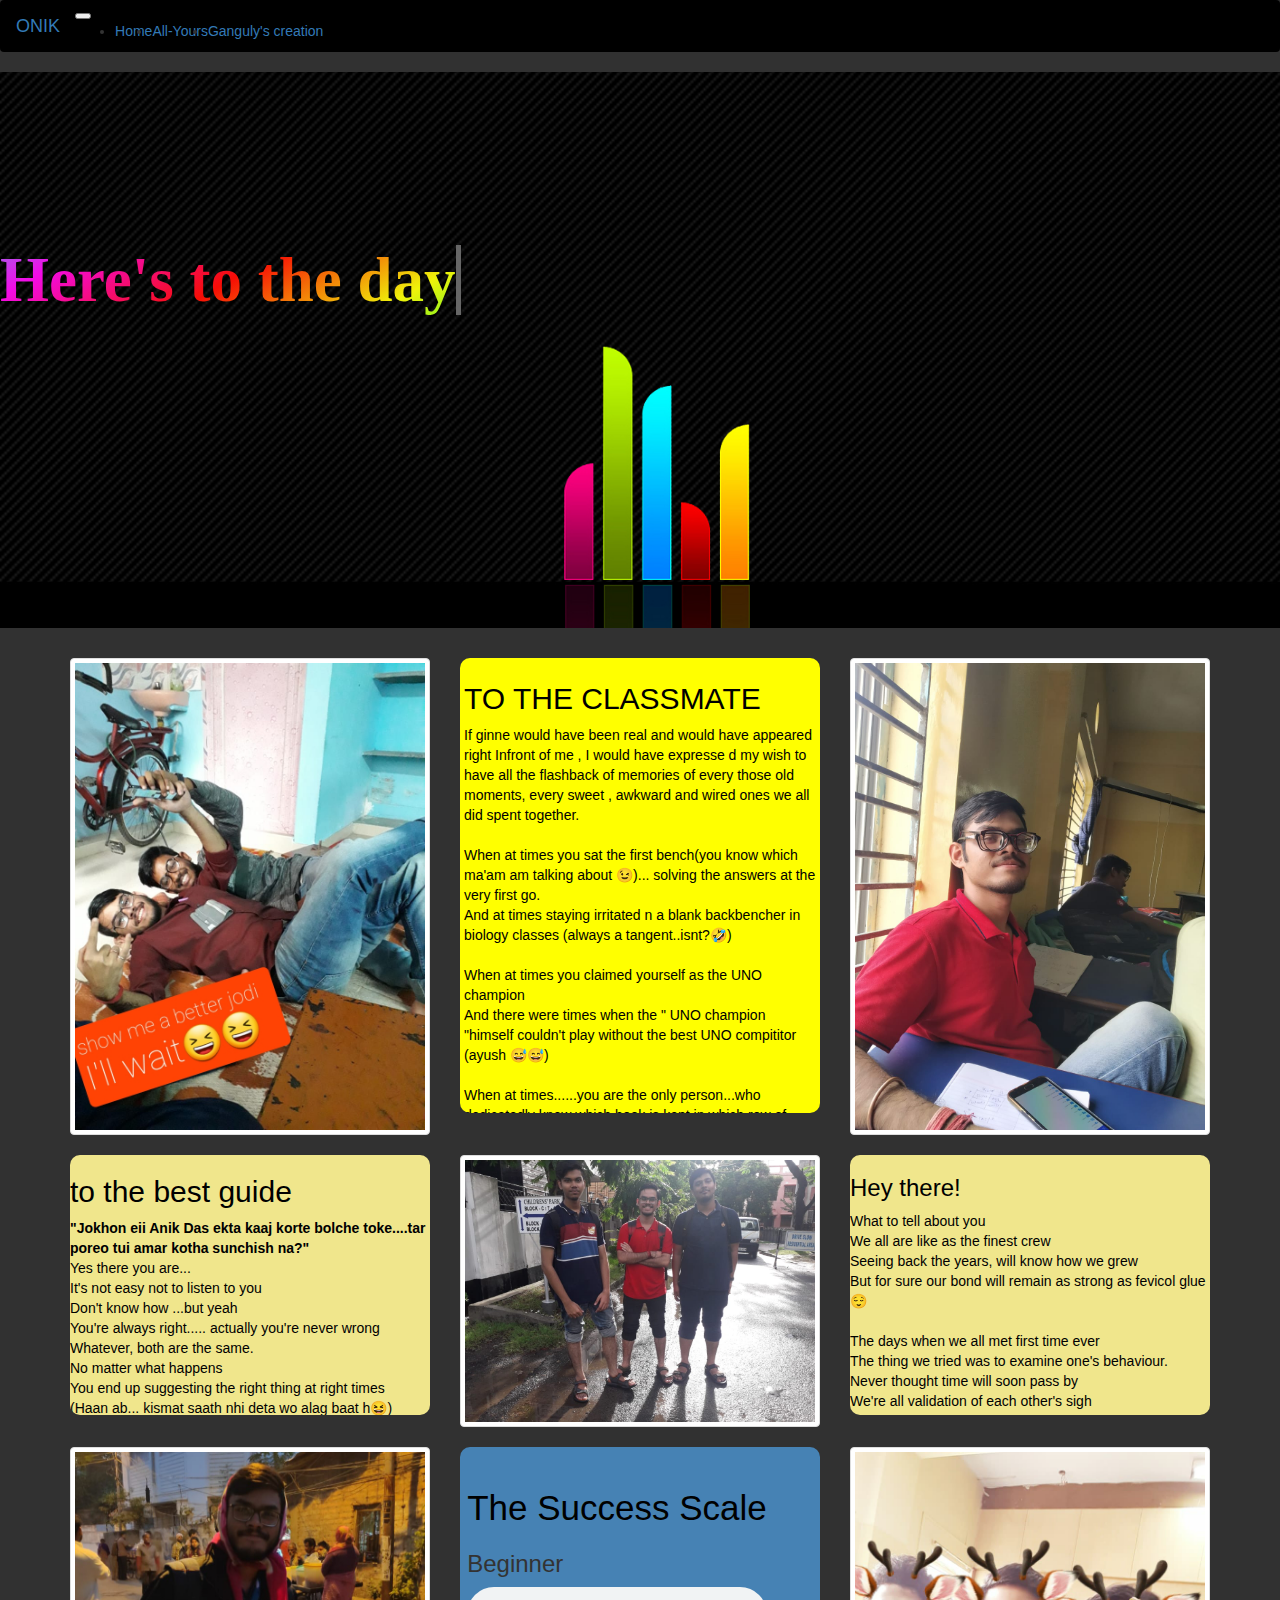
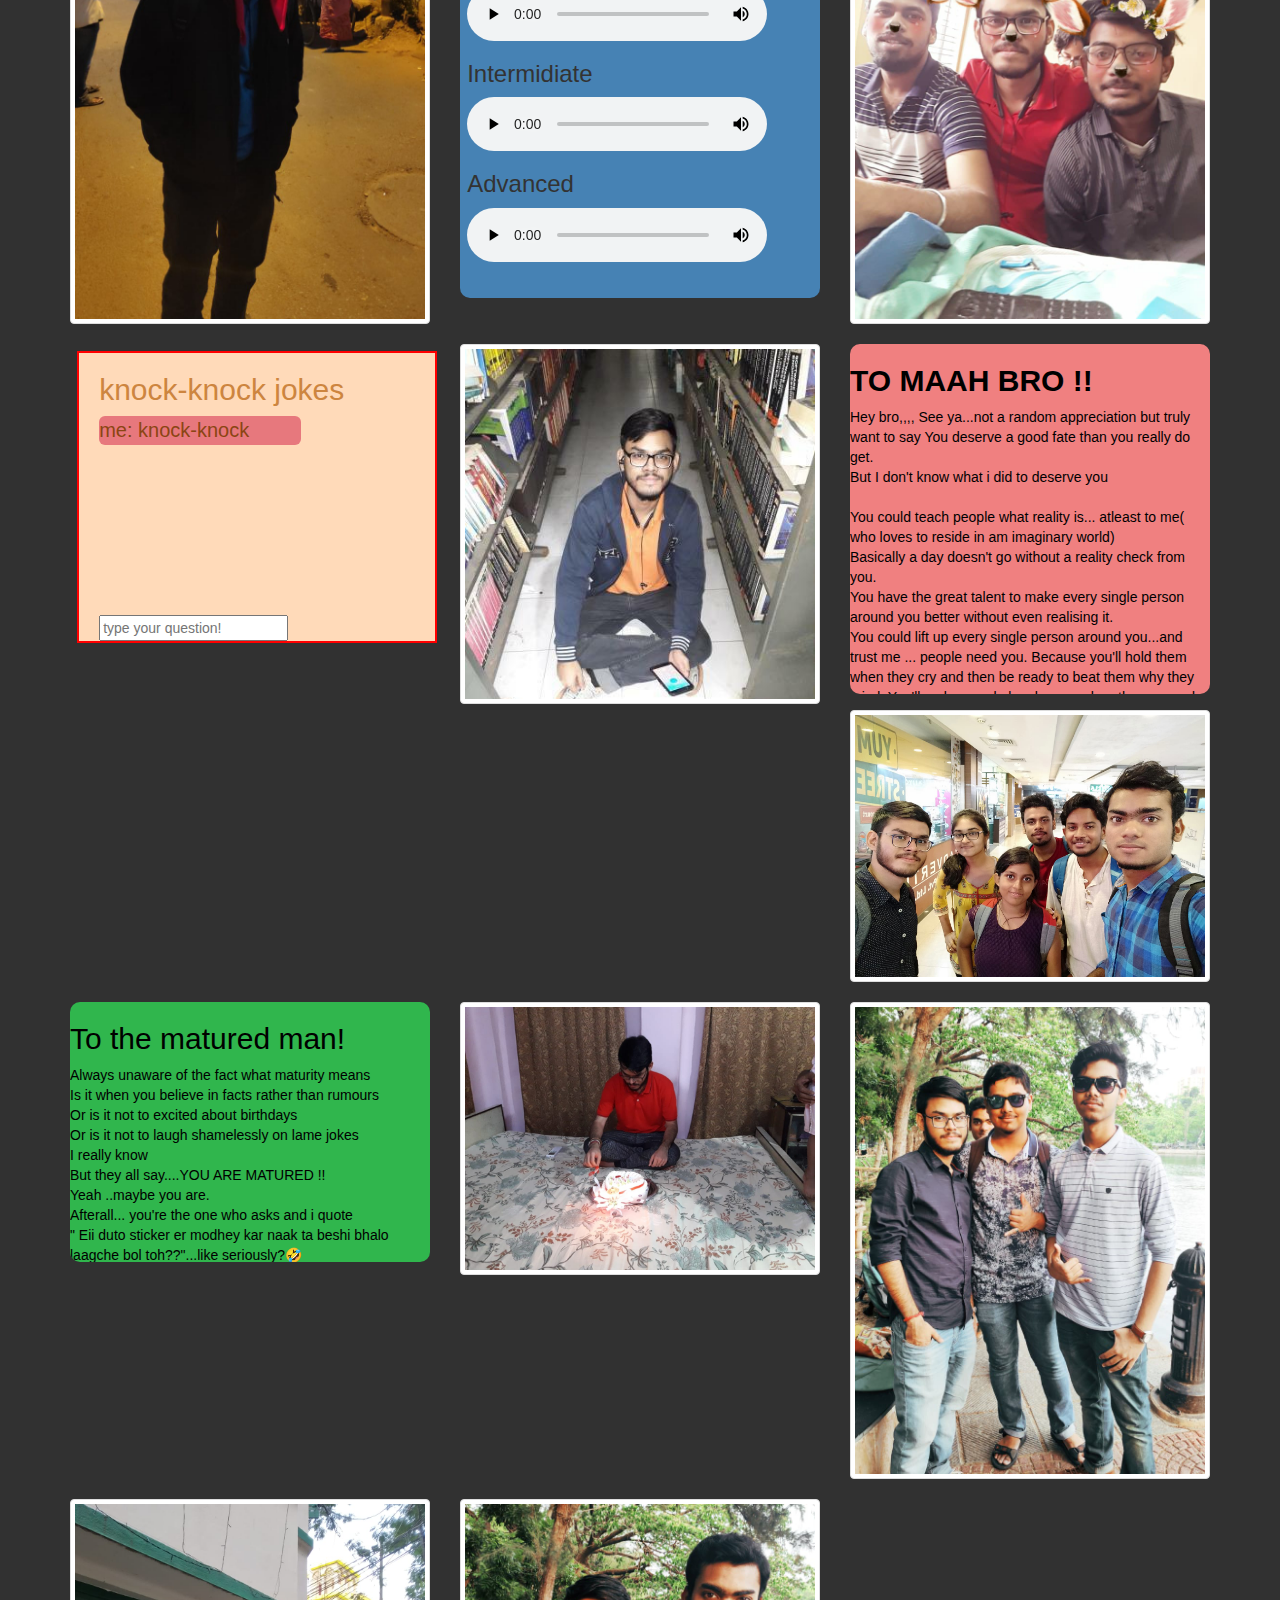
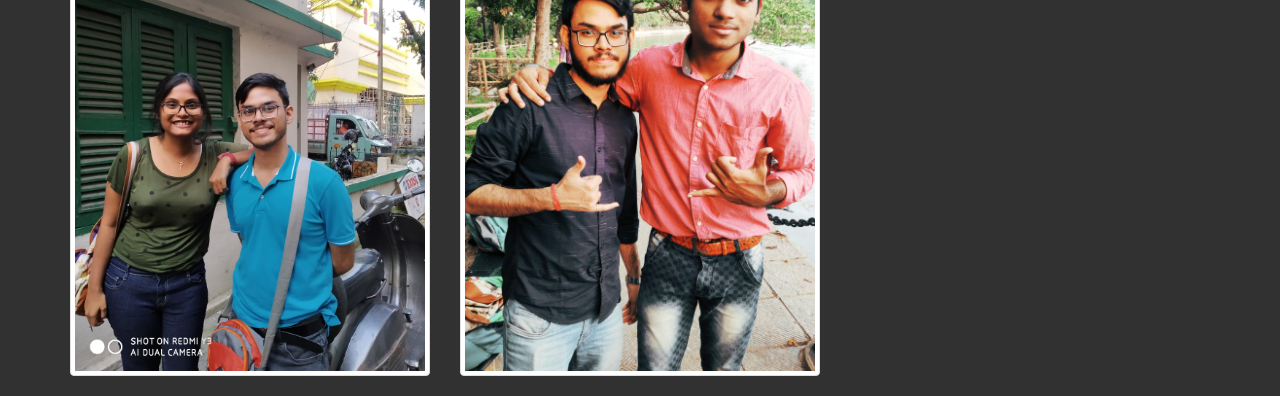
<file: grid.html>
<!doctype html>
<html lang="en">
  <head>
    <!-- Required meta tags -->
    <meta charset="utf-8">
    <meta name="viewport" content="width=device-width, initial-scale=1, shrink-to-fit=no">

    <!-- Bootstrap CSS -->
    <link rel="stylesheet" href="https://stackpath.bootstrapcdn.com/bootstrap/4.5.0/css/bootstrap.min.css" integrity="sha384-9aIt2nRpC12Uk9gS9baDl411NQApFmC26EwAOH8WgZl5MYYxFfc+NcPb1dKGj7Sk" crossorigin="anonymous">
    <link rel="stylesheet" href="https://maxcdn.bootstrapcdn.com/bootstrap/3.3.7/css/bootstrap.min.css">
    <link rel="stylesheet" href="https://use.fontawesome.com/releases/v5.11.2/css/all.css">
    <title>Hello, world!</title>
    <link rel="stylesheet" href="grid.css">
  </head>
  <body>
       
    <nav class="navbar navbar-expand-lg navbar-dark" style="background-color: black;">
      <a class="navbar-brand" href="index.html">ONIK</a>
      <button class="navbar-toggler" type="button" data-toggle="collapse" data-target="#navbarNav" aria-controls="navbarNav" aria-expanded="false" aria-label="Toggle navigation">
        <span class="navbar-toggler-icon"></span>
      </button>
      <div class="collapse navbar-collapse" id="navbarNav">
        <ul class="navbar-nav">
          <li class="nav-item active">
            <a class="nav-link" href="page1.html">Home<span class="sr-only">(current)</span></a>
          </li>
          <li class="nav-item active">
            <a class="nav-link" href="grid.html">All-Yours <span class="sr-only">(current)</span></a>
          </li>
           
          <li class="nav-item">
            <a class="nav-link" href="video.html">Ganguly's creation</a>
          </li>
           
        </ul>
      </div>
    </nav>



    <div class="jumbotron">
      <br><br><br>
      <h1 class="first">Here's to the
        <span
           class="txt-rotate"
           data-period="2000"
           data-rotate='[ "day that you belong to.", "page that belongs to you!" ]'></span>
      </h1>
        
        <br><br><br><br><br>
        <br><br><br><br><br>
        <br><br><br><br><br><br><br><br><br><br>
        
      </div>




    <div class="container"> 
         
        <div class="row">
          <div class="col-lg-4 col-sm-6"><div class="thumbnail"><img src="a15.jfif"></div></div>
          <div class="col-sm-12 col-md-6 col-lg-4"><div class="scroll">

            <h2>TO THE CLASSMATE</h2>
            If ginne would have been real and would have appeared right Infront of me , I would have expresse
            d my wish to have all the flashback of memories of every those old moments, every sweet , awkward and wired ones we all did spent together. <br> <br>

            When at times you sat the first bench(you know which ma'am am talking about 😉)... solving the answers at the very first go. <br>
            And at times staying irritated n a blank backbencher in biology classes (always a tangent..isnt?🤣) <br><br>
            
            When at times you claimed yourself as the UNO champion <br>
            And there were times when the " UNO champion "himself couldn't play without the best UNO compititor (ayush 😅😅) <br><br>
            
            When at times......you are the only person...who dedicatedly knew which book is kept in which row of which rack  of which corner in the huuuuuuuuge library.
            Issuing books had never been this easy without you.
            You rock.... we're shocked 🤟...keep rocking. <br><br>
            
            And then suddenly a last day happened when we all actually did met....out of nowhere this quarantine happend.
            Still...with high hopes to be together in the class 
            To make it our entrances and unite again. <br><br>

          </div></div>
          <div class="col-lg-4 col-sm-12"><div class="thumbnail"><img src="b3.jfif"></div></div>
           
        </div>
        

        <div class="row">
            <div class=" col-xm-6 col-sm-6 col-md-6 col-lg-4"><div class="scroll2">
              <h2>to the best guide</h2>
              <strong>"Jokhon eii Anik Das ekta kaaj korte bolche toke....tar poreo tui amar kotha sunchish na?"</strong>
              <br>
              Yes there you are... <br>
              It's not easy not to listen to you <br>
              Don't know how ...but yeah <br>
              You're always right..... actually you're never wrong <br>
              Whatever, both are the same. <br>
              No matter what happens <br>
              You end up suggesting the right thing at right times <br>
              (Haan ab... kismat saath nhi deta wo alag baat h😆) <br>
              Be it on the college account management....or be it sudden morning's LinkedIn stress....you surely don't solve them
              But can actually end up minding our won smol business and not to give a damn about the worries.
              Be it choosing the best book for the subject...to be it choosing to be the entertainer.... you're again never wrong in your ways. <br>
              
              <br><br>
              But on the days when you suffer....you come with a smile and say..."tora achish toh...aami thik thakbo" <br>
              We don't know how much we could help you....for you much you do for us...yet then <br>
              As you say...tora achish toh <br>
              Haan. ... aachi amra...aar thkbo o... ALWAYS🖤 <br>
              Anytime bro🤟  <br>
          

            </div></div>
            <div class="col-lg-4 col-md-6 col-sm-6 col-xm-6"><div class="thumbnail"><img src="b4.jfif"></div></div>
             
            <div class="col-lg-4 col-md-6 col-sm-6 col-xm-6"><div class="scroll2">
              <h3>Hey there!</h3>
              What to tell about you <br>
              We all are like as the finest crew <br>
              Seeing back the years, will know how we grew <br>
              But for sure our bond will remain as strong as fevicol glue😌 <br><br>
              
              The days when we all met first time ever <br>
              The thing we tried was to examine one's behaviour. <br>
              Never thought time will soon pass by <br>
              We're all validation of each other's sigh <br> <br>
              
              Though we'll get apart <br>
              The chrising moments are the best life part. <br>
              This will remain in everyone's heart. <br>
              The only thing I hope , how to make these things take a new restart.</div></div>
          </div>


          <div class="row">
            <div class="col-sm-6 col-md-6 col-lg-4"><div class="thumbnail"><img src="b7.jfif" class="i1"></div></div>
            <div class="col-sm-6 col-md-6 col-lg-4">
              <div class="voice">
                <h2 class="vn"> the success scale </h2>
                <h3 class="vnn">Beginner</h3>
                  <audio controls>
                      <source src="vn1.ogg" type="audio/ogg"> 
                    Your browser does not support the audio element.
                    </audio>
                    
                    <h3 class="vnn">Intermidiate</h3>
                    <audio controls>
                  <source src="vn.ogg" type="audio/ogg"> 
                    Your browser does not support the audio element.
                    </audio>
                    
                    
                    <h3 class="vnn">Advanced</h3>
                    <audio controls>
                      <source src="vn2.ogg" type="audio/ogg"> 
                    Your browser does not support the audio element.
                    </audio>
                    
              </div>
              



            </div>
            <div class="col-sm-6 col-md-6 col-lg-4"><div class="thumbnail"><img src="b9.jfif" class="i1"></div></div>
          </div>

          <div class="row">
            <div class="col-sm-12 col-md-6 col-lg-4">
             

              <div class="kkj">

                <h2>knock-knock jokes</h2>
                
                <P class="kkj2">me: knock-knock</P> <br>
                <p id="p1" class="kkj3"></p> <br> <br>
               <p class="kkj2" id="p2"></p> <br>
               <p id="p3" class="kkj3"></p> <br> <br>
               <p class="kkj2" id="p4"></p> <br>
               
               <input type="text"  name="t1" id="tt" placeholder="type your question!">
               <input type="text"  name="t1" id="t2" placeholder="type your question!">
        
        
            </div>
            </div>
            <div class="col-sm-6 col-md-6 col-lg-4"><div class="thumbnail"><img src="a6.jfif" class="i1"></div></div>
            

             
              <div class=" col-xm-6 col-sm-6 col-md-6 col-lg-4"><div class="scroll3">
                <h2><b>TO MAAH BRO !!</b></h2>
                Hey bro,,,,
                See ya...not a random appreciation but truly want to say
                You deserve a good fate than you really do get. <br>
                But I don't know what i did to deserve you
                <br> <br>
                You could teach people what reality is... atleast to me( who loves to reside in am imaginary world) <br>
                Basically a day doesn't go without a reality check from you. <br>
                You have the great talent to make every single person around you better without even realising it. <br>
                You could lift up every single person around you...and trust me ... people need you. Because you'll hold them when they cry and then be ready to beat them why they cried.
                You'll make people laugh even when they are sad
                And you'll forgive them for what they said when they're mad. <br>
                You're there for them even when you're alone..
                You care for them before you care for yourself.
                You get to know them down to their very core...when you're they're hard to get to know you
                Love isn't an option for you... it's just who you are. <br>
                And it makes you a Great soul.
                You have the powerful force that I've ever felf
                Indestructible and Unconditional. <br>
                But you're not only the one whom we all need.
                You're the one who you do need. <br>
                I have seen you struggling
                Seen you in tears that you hide. 
                Seen you overcoming your fears. <br>
                All Because you're so much stronger that you've ever been to realise.
                You're hilarious and strong at the same time.
                You're strong and compassionate <br>
                You change people for good...but don't let people change you. And don't ever let them.
                Never let any single person come into your life and make you believe that you ever have to be more of anything. <br>
                <br>
                
                And i know you'll never see yourself the way i have written here ... But just know I do see it in you every single day.
                It is why you deserve a good days than you really get. <br>
            
  
              </div></div>


              <div class="col-sm-6 col-md-6 col-lg-4"><div class="thumbnail"><img src="a10.jfif" class="i1"></div></div>


              <div class="col-lg-4 col-md-6 col-sm-6 col-xm-6"><div class="scroll4">


                <b><h2>To the matured man!</h2></b>
                Always unaware of the fact what maturity means <br>
Is it when you believe in facts rather than rumours <br>
Or is it not to excited about birthdays <br>
Or is it not to laugh shamelessly on lame jokes <br>
I really know <br>
But they all say....YOU ARE MATURED !! <br>

Yeah ..maybe you are. <br>
Afterall... you're the one who asks and i quote <br>
" Eii duto sticker er modhey kar naak ta beshi bhalo laagche bol toh??"...like seriously?🤣 <br> <br>

Then you reveal and i quote <br>
" Mahabharat e jokhon ekta tir er theke onek gulo tir beroye..ki bhalo lage na dekhte..otai sobcheye mojar"🙏 <br> <br>


And then when your only fantasy is....that i  totally quote <br>
"Ganguly aar barno ke jedin uddom kelabo na...shedin tripti hobe..bujhli toh"....afterall you love them the most 😌 <br> <br>

Oh yeah...then you are the person who even gets confused between the Oreo cream flavours? <br>
"Kal oreo anbi....sada cream er ta......na na... chocolate tai <br>
Jaihok...dutoi anish🤦" <br> <br>

And and and yes....the person who is sad about the sad Ending of Tom n jerry 🥺...it was you only, right?🤣 <br>
Je fb khulto...tom n jerry er episodes dekhar jonno <br>
Aar jar YouTube suggestions thake...."the last words of tom with Jerry"  <br>
Is it the same you whom they call matured? <br><br>

So... should i call you mature?</div></div>
            
  








              <div class="col-sm-6 col-md-6 col-lg-4"><div class="thumbnail"><img src="a9.jfif" class="i1"></div></div>

              <div class="col-sm-6 col-md-6 col-lg-4"><div class="thumbnail"><img src="a12.jfif" class="i1"></div></div>
              <div class="col-sm-6 col-md-6 col-lg-4"><div class="thumbnail"><img src="a8.jfif" class="i1"></div></div>
              <div class="col-sm-6 col-md-6 col-lg-4"><div class="thumbnail"><img src="a13.jfif" class="i1"></div></div>






            </div>
            
          </div>
 </div>





    <script src="grid.js"></script>
    <!-- Optional JavaScript -->
    <!-- jQuery first, then Popper.js, then Bootstrap JS -->
    <script src="https://code.jquery.com/jquery-3.5.1.slim.min.js" integrity="sha384-DfXdz2htPH0lsSSs5nCTpuj/zy4C+OGpamoFVy38MVBnE+IbbVYUew+OrCXaRkfj" crossorigin="anonymous"></script>
    <script src="https://cdn.jsdelivr.net/npm/popper.js@1.16.0/dist/umd/popper.min.js" integrity="sha384-Q6E9RHvbIyZFJoft+2mJbHaEWldlvI9IOYy5n3zV9zzTtmI3UksdQRVvoxMfooAo" crossorigin="anonymous"></script>
    <script src="https://stackpath.bootstrapcdn.com/bootstrap/4.5.0/js/bootstrap.min.js" integrity="sha384-OgVRvuATP1z7JjHLkuOU7Xw704+h835Lr+6QL9UvYjZE3Ipu6Tp75j7Bh/kR0JKI" crossorigin="anonymous"></script>
  </body>
</html>
</file>
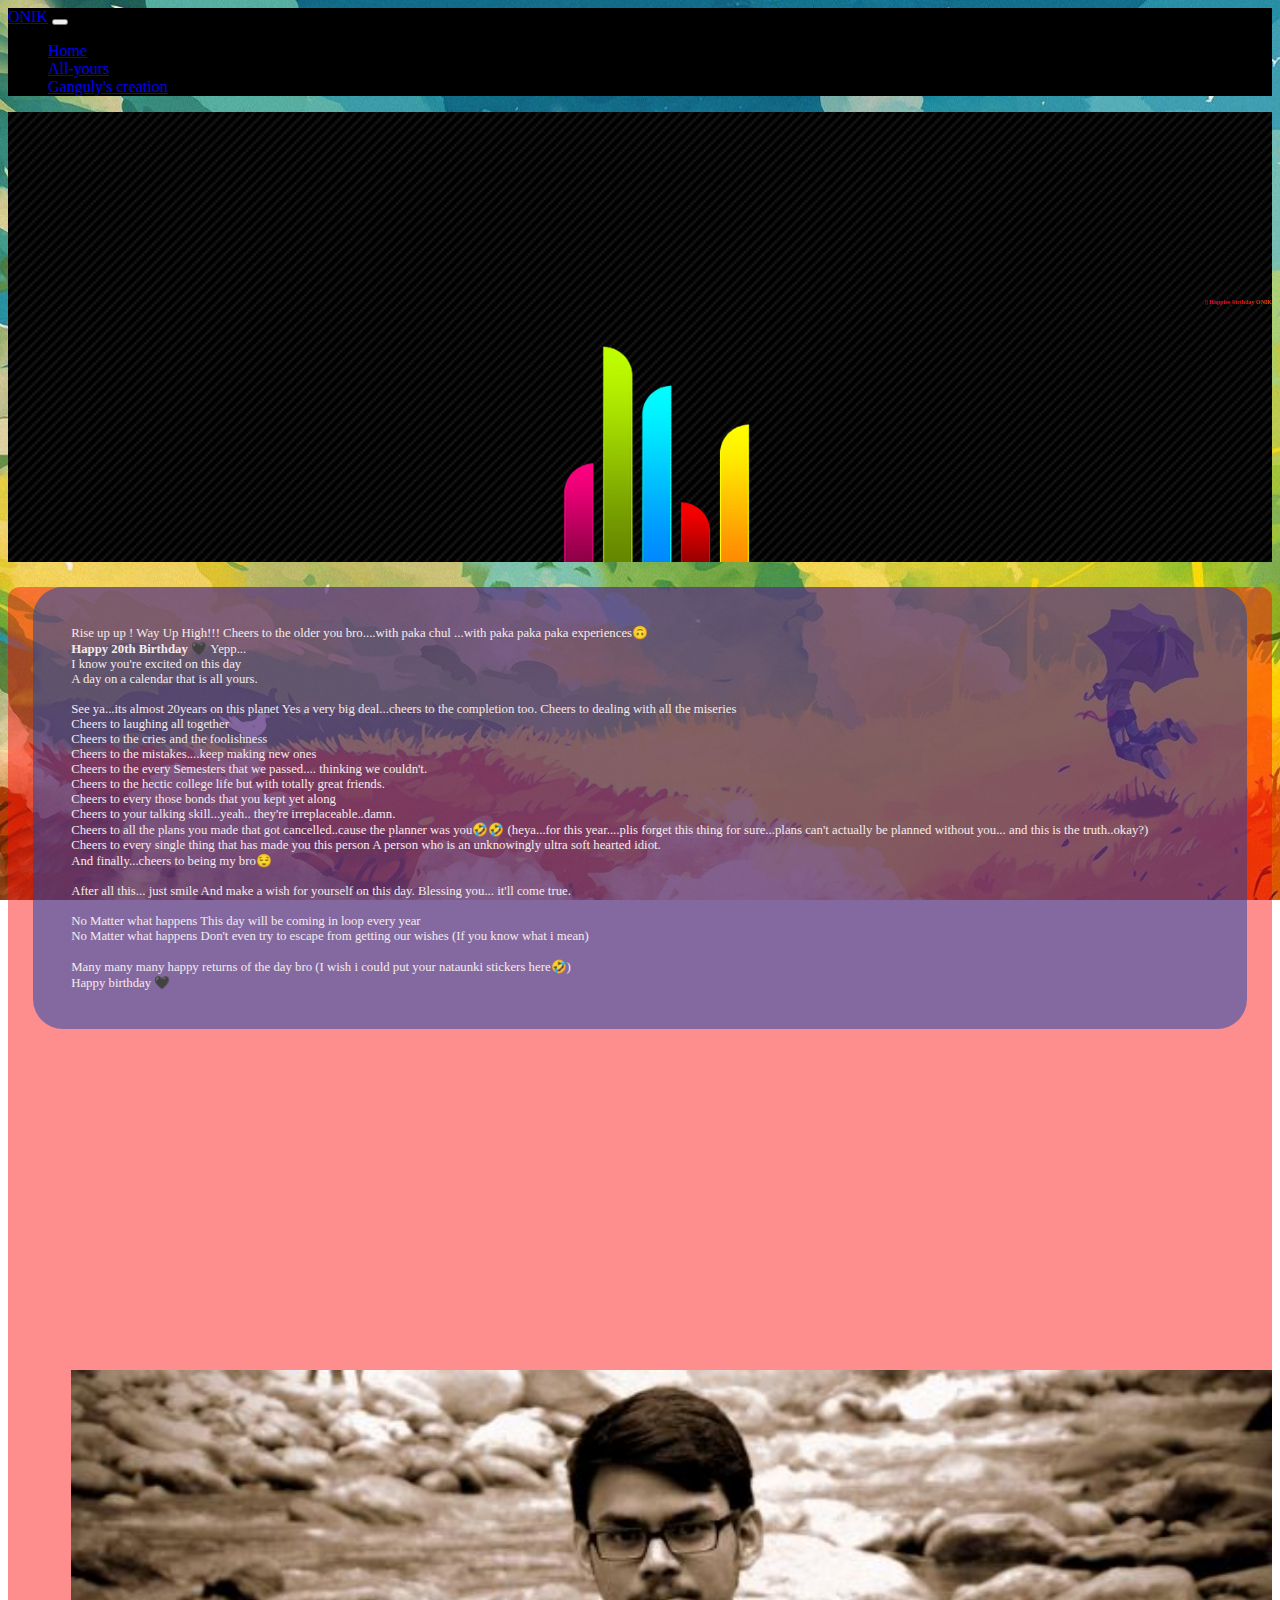
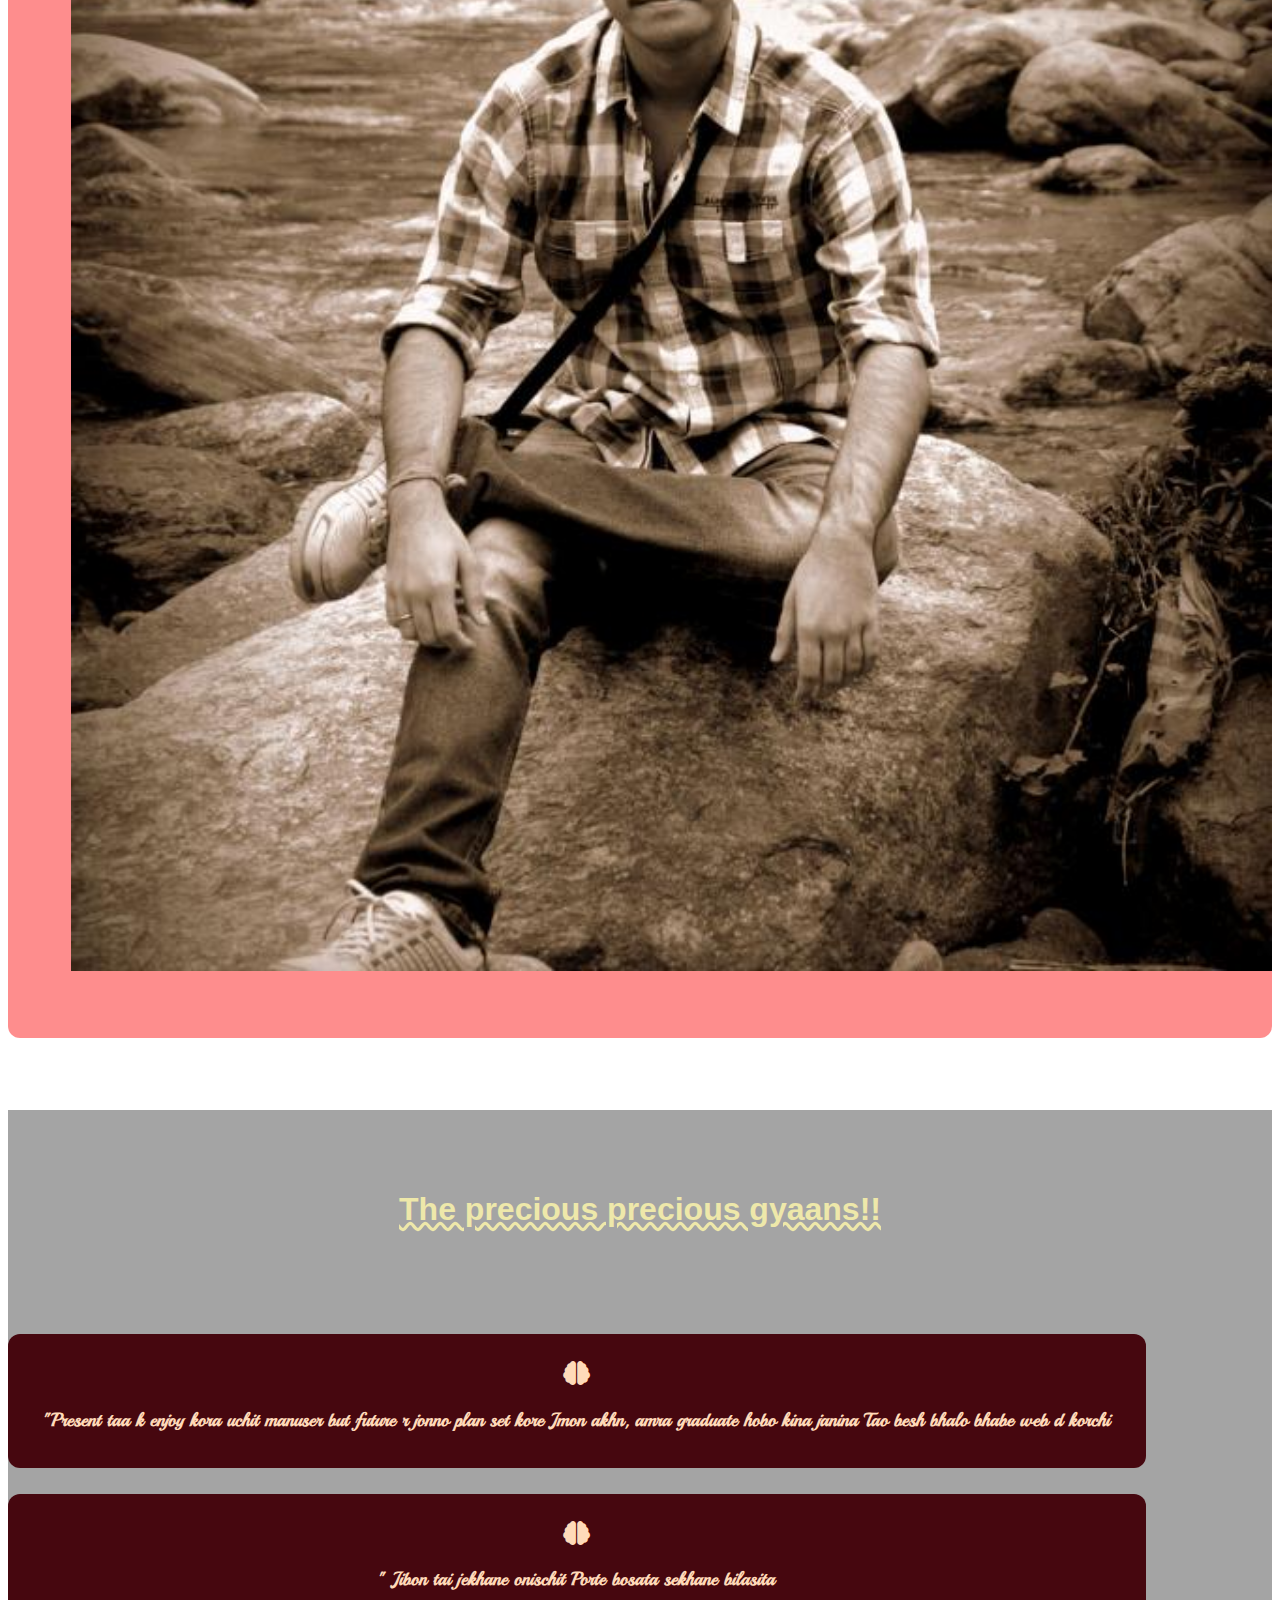
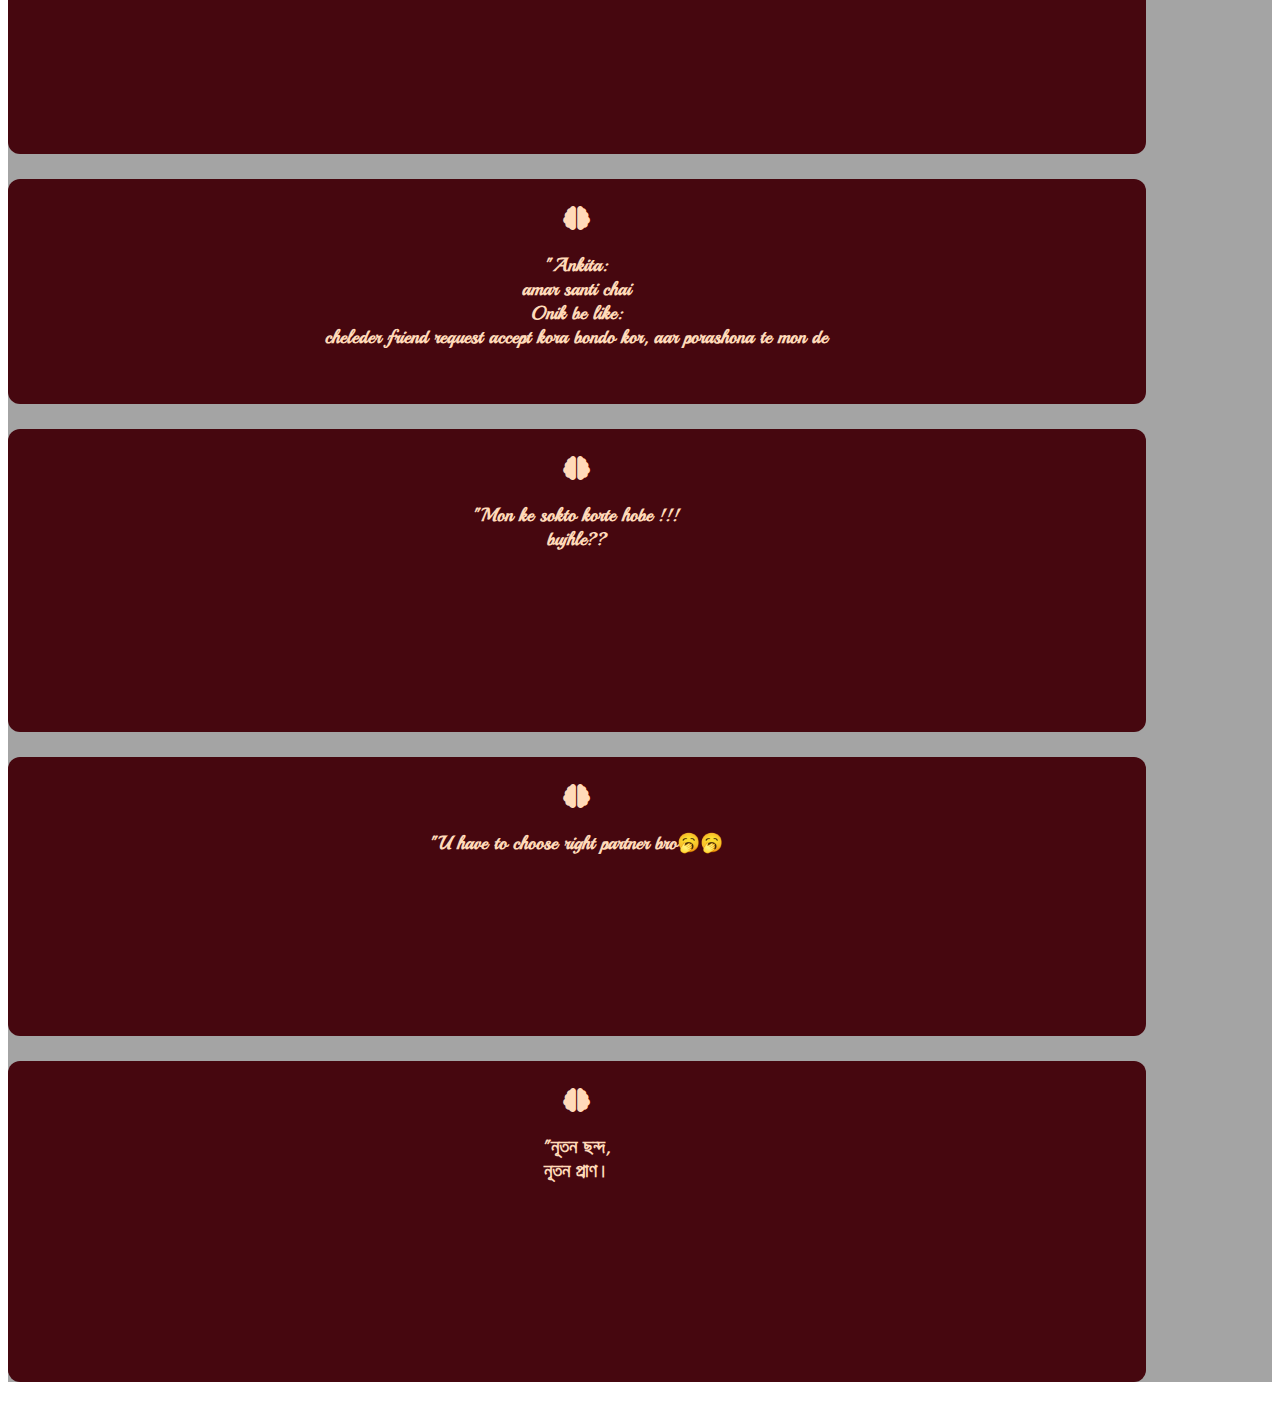
<file: page1.html>
<!DOCTYPE html>
<html lang="en">
<head>
     <!-- Required meta tags -->
     <meta charset="utf-8">
     <meta name="viewport" content="width=device-width, initial-scale=1, shrink-to-fit=no">
 
     <!-- Bootstrap CSS -->
     <link rel="stylesheet" href="https://stackpath.bootstrapcdn.com/bootstrap/4.5.0/css/bootstrap.min.css" integrity="sha384-9aIt2nRpC12Uk9gS9baDl411NQApFmC26EwAOH8WgZl5MYYxFfc+NcPb1dKGj7Sk" crossorigin="anonymous">
      
     <link href="https://fonts.googleapis.com/css2?family=Playball&display=swap" rel="stylesheet">
     <link rel="stylesheet" href="https://use.fontawesome.com/releases/v5.11.2/css/all.css">

     <link rel="stylesheet" href="page1.css">

     
      
    

    <title>Document</title>
</head>
<body>
        
    <nav class="navbar navbar-expand-lg navbar-dark" style="background-color: black;">
        <a class="navbar-brand" href="index.html">ONIK</a>
        <button class="navbar-toggler" type="button" data-toggle="collapse" data-target="#navbarNav" aria-controls="navbarNav" aria-expanded="false" aria-label="Toggle navigation">
          <span class="navbar-toggler-icon"></span>
        </button>
        <div class="collapse navbar-collapse" id="navbarNav">
          <ul class="navbar-nav">
            <li class="nav-item active">
              <a class="nav-link" href="page1.html">Home<span class="sr-only">(current)</span></a>
            </li>
            <li class="nav-item active">
              <a class="nav-link" href="grid.html">All-yours <span class="sr-only">(current)</span></a>
            </li>
            <li class="nav-item">
              <a class="nav-link active" href="video.html">Ganguly's creation</a>
            </li>
             
             
          </ul>
        </div>
      </nav>



      <div class="jumbotron">
        <br><br><br><br><br>
          <h1 class="display-4">|| Happiee  birthday ONIK</h1>
          <br><br><br><br><br>
          <br><br><br><br><br>
          <br><br><br><br><br><br><br><br><br><br>
          
        </div>
    
          
        
    <div class="container">
   
        <div class="row">
          <div class="col-lg-8 col-sm-12">
               <div class="write">
                Rise up up !
                Way Up High!!!
                
                Cheers to the older you bro....with paka chul ...with paka paka paka experiences🙃
                 <br>
                 <b> Happy 20th Birthday 🖤  </b>                
                Yepp... <br>
                I know you're excited on this day <br>
                A day on a calendar that is all yours.
                <br> <br>
                
                See ya...its almost 20years on this planet
                Yes a very big deal...cheers to the completion too.
                Cheers to dealing with all the miseries <br>
                Cheers to laughing all together <br>
                Cheers to the cries and the foolishness <br>
                Cheers to the mistakes....keep making new ones <br>
                Cheers to the every Semesters that we passed.... thinking we couldn't. <br>
                Cheers to the hectic college life but with totally great friends. <br>
                Cheers to every those bonds that you kept yet along <br>
                Cheers to your talking skill...yeah.. they're irreplaceable..damn. <br>
                Cheers to all the plans you made that got cancelled..cause the planner was you🤣🤣
                (heya...for this year....plis forget this thing for sure...plans can't actually be planned without you...
                and this is the truth..okay?) <br>
                Cheers to every single thing that has made you this person
                A person who is an unknowingly ultra soft hearted idiot. <br>
                And finally...cheers to being my bro😌 <br><br>
                
                After all this... just smile 
                And make a wish for yourself on this day.
                Blessing you... it'll come true. <br><br>
                 
                No Matter what happens
                This day will be coming in loop every year <br>
                No Matter what happens
                Don't even try to escape from getting our wishes
                (If you know what i mean) <br><br>
                
                Many many many happy returns of the day bro
                (I wish i could put your nataunki stickers here🤣) <br>
                
                Happy birthday 🖤
               </div>
  
  
          
          
              </div>
          
          
          <div class="col-lg-4 col-sm-12">
            <img class="pic rounded" src="b5.jfif" alt="">
          </div>
  
           
        
        </div>
  </div>
  <br><br><br><br>



    
<div class="gyaan2 ">

    <br><br><br>
    <h2 class="g2"><b> The precious precious gyaans!!</b></h2>
    <br><br><br>
  
  <div class="row">
   
    <div class="col-sm-6 col-xm-6 col-lg-2">
           <div class="gyaan">
             <h2> <br><i class="fas fa-brain"></i></h2>
                <h3><span>"</span>Present taa k enjoy kora uchit manuser but future r jonno plan set kore 
                  Jmon akhn, amra graduate hobo kina janina
                  Tao besh bhalo bhabe web d korchi</h3> <br>
           </div>
    </div>
  
    <div class="col-lg-2 col-sm-6 col-xm-6">
      <div class="gyaan">
        <h2> <br><i class="fas fa-brain"></i></h2>
        <h3><span>"</span>
         Jibon tai jekhane onischit
          Porte bosata sekhane bilasita</h3><br><br><br><br> <br><br><br><br>
      </div>
    </div>
     
    <div class="col-lg-2 col-sm-6 col-xm-6">
      <div class="gyaan">
        <h2> <br><i class="fas fa-brain"></i></h2>
        <h3><span>"</span>Ankita:
          <br> amar santi chai <br>
  
          Onik be like: <br>cheleder friend request accept kora bondo kor, aar porashona te mon de</h3> <br><br>
         
      </div>
    </div>
  
    <div class="col-lg-2 col-sm-6 col-xm-6">
      <div class="gyaan">
        <h2> <br><i class="fas fa-brain"></i></h2>
        <h3><span>"</span>Mon ke sokto korte hobe !!! <br> bujhle??</h3> <br><br><br><br><br><br> <br><br><br>
  
      </div>
        </div>
      
        <div class="col-lg-2 col-sm-6 col-xm-6">
          <div class="gyaan">
            <h2><br><i class="fas fa-brain"></i></h2>
            <h3><span>"</span>U have to choose right partner bro🥱🥱</h3> <br><br><br><br><br><br> <br><br><br>
          </div>
        </div>
         
        <div class="col-lg-2 col-sm-6 col-xm-6">
          <div class="gyaan">
            <h2> <br><i class="fas fa-brain"></i></h2>
            <h3>     <span>"</span>নূতন ছন্দ, <br>     নূতন প্রাণ।</h3> <br><br><br><br><br><br> <br><br><br><br>
          </div>
        </div>
       
   
             
    </div>
   </div>
   
  
  
  













 <!-- Optional JavaScript -->
    <!-- jQuery first, then Popper.js, then Bootstrap JS -->
    <script src="https://code.jquery.com/jquery-3.5.1.slim.min.js" integrity="sha384-DfXdz2htPH0lsSSs5nCTpuj/zy4C+OGpamoFVy38MVBnE+IbbVYUew+OrCXaRkfj" crossorigin="anonymous"></script>
    <script src="https://cdn.jsdelivr.net/npm/popper.js@1.16.0/dist/umd/popper.min.js" integrity="sha384-Q6E9RHvbIyZFJoft+2mJbHaEWldlvI9IOYy5n3zV9zzTtmI3UksdQRVvoxMfooAo" crossorigin="anonymous"></script>
    <script src="https://stackpath.bootstrapcdn.com/bootstrap/4.5.0/js/bootstrap.min.js" integrity="sha384-OgVRvuATP1z7JjHLkuOU7Xw704+h835Lr+6QL9UvYjZE3Ipu6Tp75j7Bh/kR0JKI" crossorigin="anonymous"></script>



</body>
</html>
</file>
<file: grid.css>
body{
    background-color: rgba(0, 0, 0, 0.808);
}
h1 {
    display: table;
    margin: 0 auto;
    font-family: "Roboto Slab";
    font-weight: 600;
    font-size:190%;
    background: linear-gradient(330deg, #06f339 0%, #eff30a 25%, #f70d05 50%, #f30be7 75%, #3cd0f5 100%);
    -webkit-background-clip: text;
    -webkit-text-fill-color: transparent;
    line-height: 200px;
    float:left;
  }

  .jumbotron{
    background-image: url("a5.jpg");
    background-attachment: fixed;
    background-repeat: no-repeat;
    background-size: cover;
    background-position: bottom center;
}

@media screen and (min-width:800px){

    .jumbotron{
        background-image: url("a5.jpg");
        background-attachment: fixed;
        background-repeat: no-repeat;
        background-size: cover;
        background-position: bottom center;
    }


}












div.scroll { 
    margin:4px, 4px; 
    padding:4px; 
    width: 100%; 
    height:455px;
    color: black;
     background-color:yellow;
    overflow-x: hidden; 
    overflow-y: auto; 
    text-align:left; 
    border-radius: 10px;
    
} 

div.scroll2{ 
    margin-bottom: 16px;
    padding-bottom: 20px; 
    width: 100%; 
    height:260px;
    background-color: khaki;
    color: black;
    border-radius: 10px;
     
    overflow-x: hidden; 
    overflow-y: auto; 
    text-align:left; 
} 


div.scroll4{ 
    margin-bottom: 16px;
    padding-bottom: 20px; 
    width: 100%; 
    height:260px;
    background-color: rgba(48, 230, 87, 0.733);
    color: black;
    border-radius: 10px;
     
    overflow-x: hidden; 
    overflow-y: auto; 
    text-align:left; 
} 






div.scroll3{ 
    margin-bottom: 16px;
    padding-bottom: 20px; 
    width: 100%; 
    height:350px;
    background-color: lightcoral;
    color: black;
    border-radius: 10px;
     
    overflow-x: hidden; 
    overflow-y: auto; 
    text-align:left; 
} 


 


.voice{
    background-color: steelblue;
    line-height: 0.6px;
    border: black;
     padding-top: 6%;
     padding-bottom: 10%;
     padding-left: 2%;
     padding-right: 2%;
     width: 100%;
     border-radius: 10px;
     margin-bottom: 5%;

}
.vn{
    font-size:2.5em;
    padding-bottom: 1%;
    text-transform: capitalize;
    color:black ;
}

.kkj{
    background-color: peachpuff;
    color: peru;
    text-align:left;
    width: 100%;
    margin: 2%;
    border: 2px solid red;
    padding-left: 20px;

}
.kkj2{
    color: saddlebrown;
    background-color: rgb(231, 120, 125);
    border-radius: 6px;
    text-align: left;
    width: 60%;
    font-size: 20px;;
    
}
 .kkj3{
     color:black;
     background-color: rgb(245, 247, 245);
     border-radius: 8px;
     width: 60%;
     float: right;
    margin-right: 4%;
    font-size: 20px;

 }
</file>
<file: page1.css>
body{
    background-image: url("b30.jpg");
    background-size: cover;
    background-repeat: no-repeat;
    background-attachment: fixed;
}
h1 {
    display: table;
    margin: 0 auto;
    font-family: "Roboto Slab";
    font-weight: 600;
    font-size:10%;
    background: linear-gradient(330deg, #06f339 0%, #eff30a 25%, #f70d05 50%, #f30be7 75%, #3cd0f5 100%);
    -webkit-background-clip: text;
    -webkit-text-fill-color: transparent;
    line-height: 200px;
    float:right;
  }
  nav li:hover{
      background-color: crimson;
  }

  .jumbotron{
    background-image: url("a5.jpg");
    background-attachment: fixed;
    background-repeat: no-repeat;
    background-size: cover;
    background-position: bottom center;
}




  @media screen and (min-width:800px){

    .jumbotron{
        background-image: url("a5.jpg");
        background-attachment: fixed;
        background-repeat: no-repeat;
        background-size: cover;
        background-position: bottom center;
    }
}



.pic{
    width: 95%;
    margin: 5%;
    padding-right: 8%;
    padding-top: 20%;
    
}

.write{
    width: 90%;
    font-size: 80%;
    background-color: rgba(11, 71, 182, 0.507);
    padding: 3%;
    margin: 2%;
    border-radius: 30px;
    color: rgb(245, 235, 235);
}
.container{
    background-color: rgba(252, 11, 11, 0.466);
    border-radius: 12px;
}




h2{
    text-align: center;
}
.g2{
    font-size: 200%;
    text-align: center;
    color:palegoldenrod;
    text-decoration: underline;
    text-decoration-style: wavy;
    font-family: 'Lucida Sans', 'Lucida Sans Regular', 'Lucida Grande', 'Lucida Sans Unicode', Geneva, Verdana, sans-serif;
}


 .gyaan2{
     background-color: rgba(0, 0, 0, 0.356);
     color: palegoldenrod;
 
     
 }
 
 .gyaan{
     background-color: rgb(70, 7, 15);
     width: 90%;
     margin-left:20 %;
     margin-right: 2%;
     margin-top: 2%;
     margin-bottom: 2%;
     text-align: center;
     color: peachpuff;
     border-radius: 12px;

    
 }
 span{
     size: 15%;
 }
 h3{
    font-family: 'Playball', cursive;
 }
</file>
